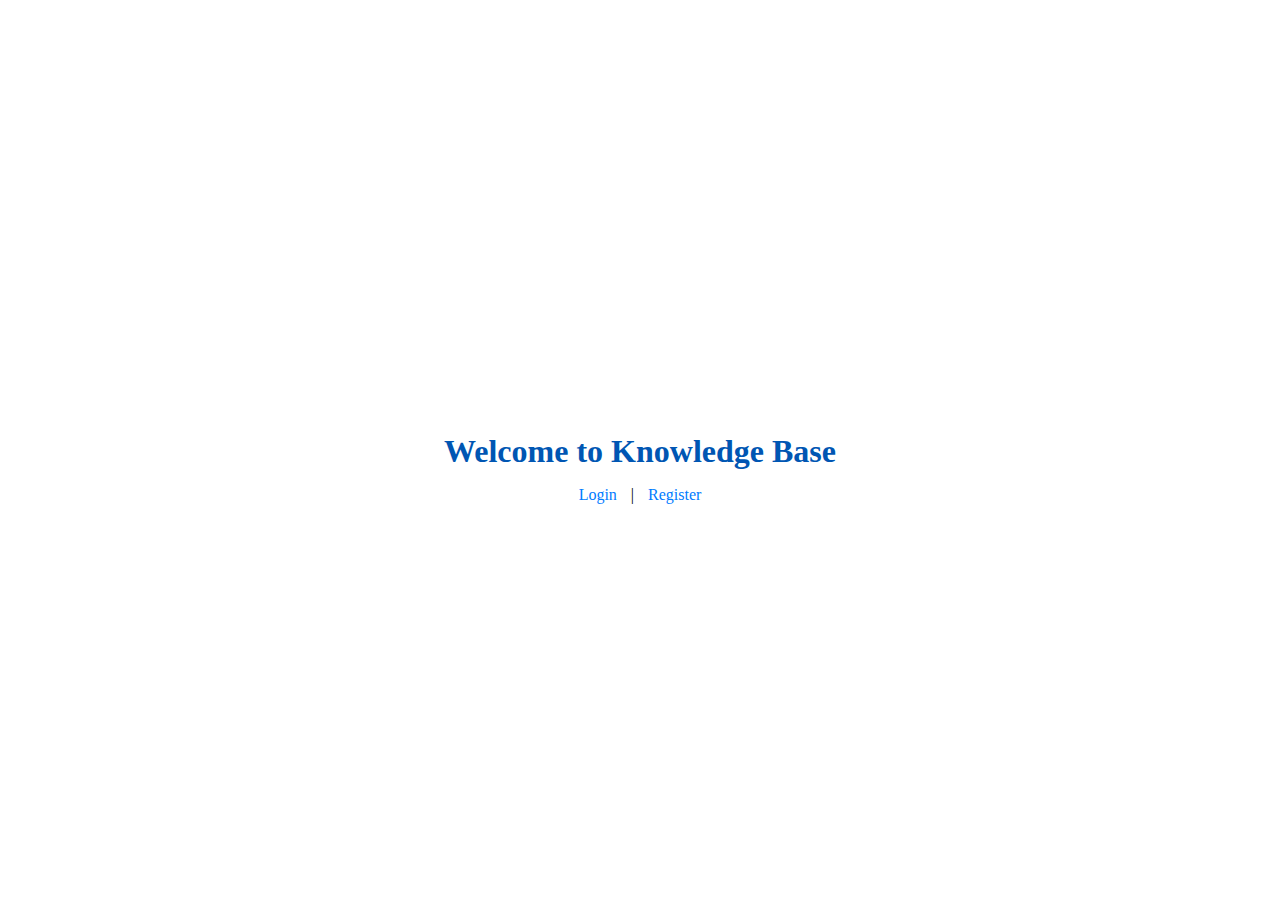
<file: knowledgeBase-main/knowledgebase/src/main/resources/templates/index.html>
<!DOCTYPE html>
<html xmlns:th="http://www.thymeleaf.org">
<head>
    <title>Knowledge Base</title>
    <link rel="stylesheet" th:href="@{/styles.css}" />
</head>
<body>
    <div style="display: flex; flex-direction: column; justify-content: center; align-items: center; height: 100vh;">
    <h1 style="font-size: 2rem; font-weight: bold; color: #0056b3; margin-bottom: 1rem;">Welcome to Knowledge Base</h1>
    <div>
        <a href="/login" style="margin: 0 10px; color: #007bff; text-decoration: none; font-weight: 500;">Login</a>
        |
        <a href="/register" style="margin: 0 10px; color: #007bff; text-decoration: none; font-weight: 500;">Register</a>
    </div>
    </div>
</body>
</html>
</file>
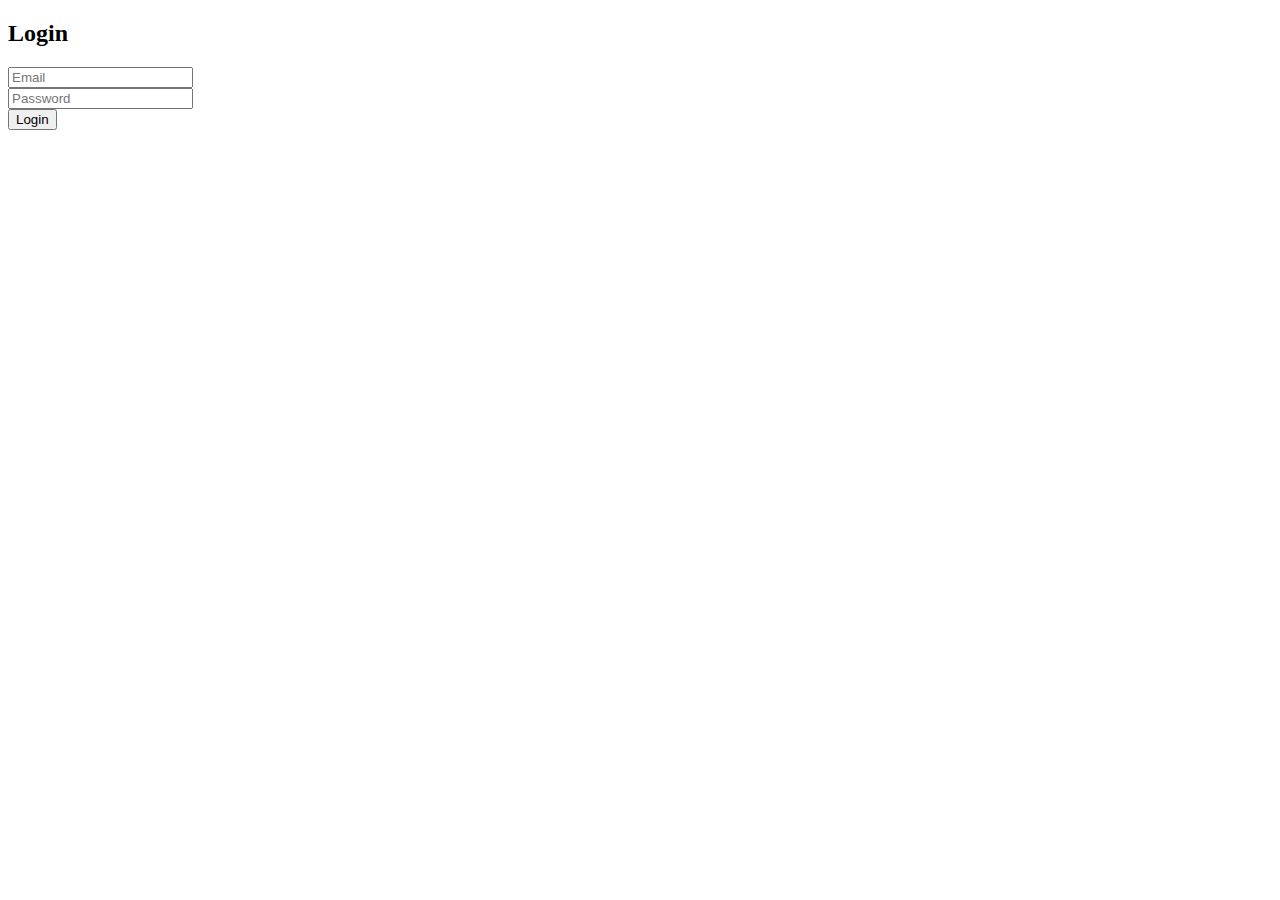
<file: knowledgeBase-main/knowledgebase/src/main/resources/templates/login.html>
<!DOCTYPE html>
<html xmlns:th="http://www.thymeleaf.org">
<head>
    <title>Login</title>
</head>
<body>
<h2>Login</h2>
<form th:action="@{/api/auth/login}" method="post">
    <input type="text" name="email" placeholder="Email" /><br />
    <input type="password" name="password" placeholder="Password" /><br />
    <button type="submit">Login</button>
</form>
</body>
</html>
</file>
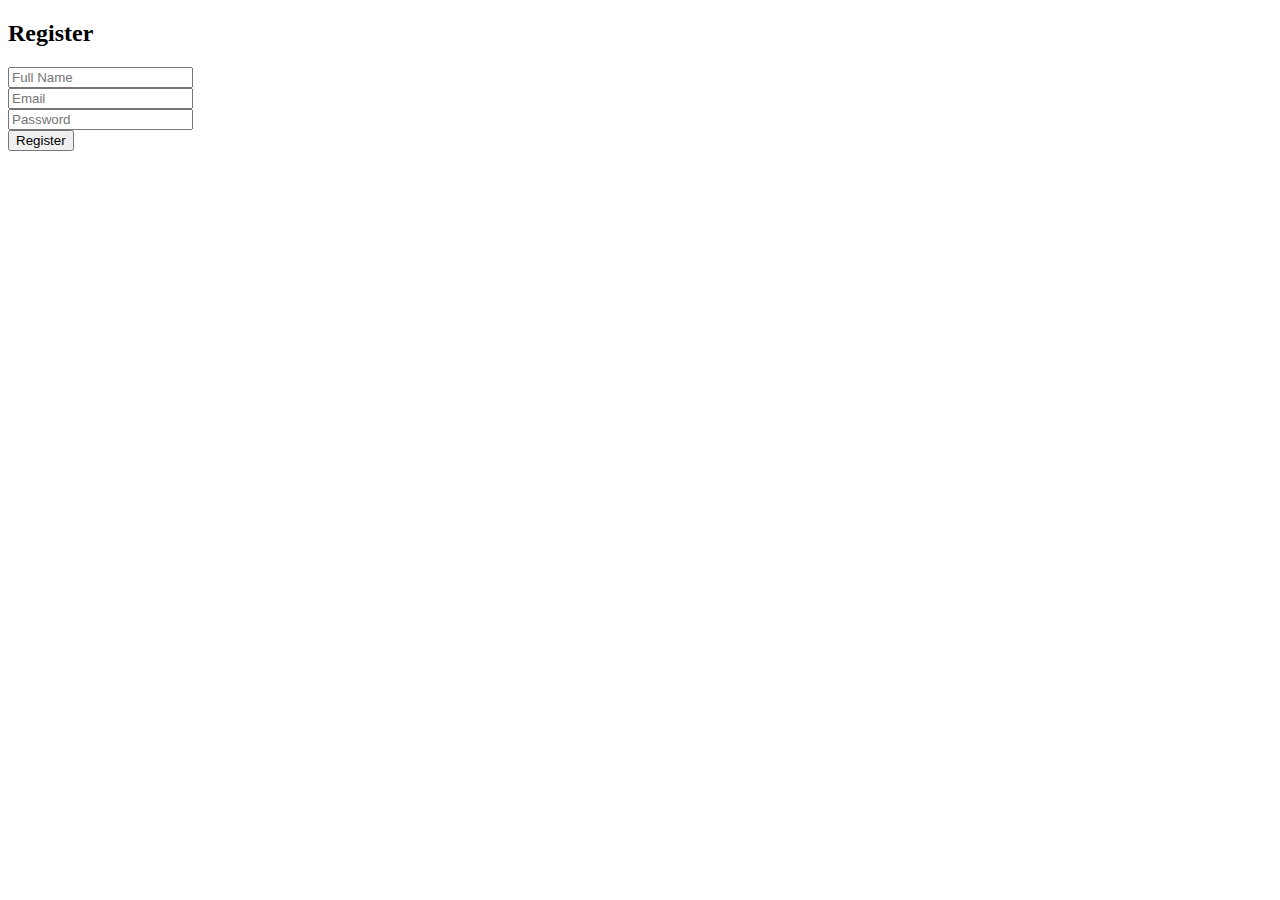
<file: knowledgeBase-main/knowledgebase/src/main/resources/templates/register.html>
<!DOCTYPE html>
<html xmlns:th="http://www.thymeleaf.org">

<head>
    <title>Register</title>
    <link rel="stylesheet" th:href="@{/styles.css}" />
</head>

<body>
    <h2>Register</h2>
    <form th:action="@{/api/auth/register}" method="post">
        <input type="text" name="fullName" placeholder="Full Name" /><br />
        <input type="email" name="email" placeholder="Email" /><br />
        <input type="password" name="password" placeholder="Password" /><br />
        <button type="submit">Register</button>
    </form>
</body>

</html>
</file>
